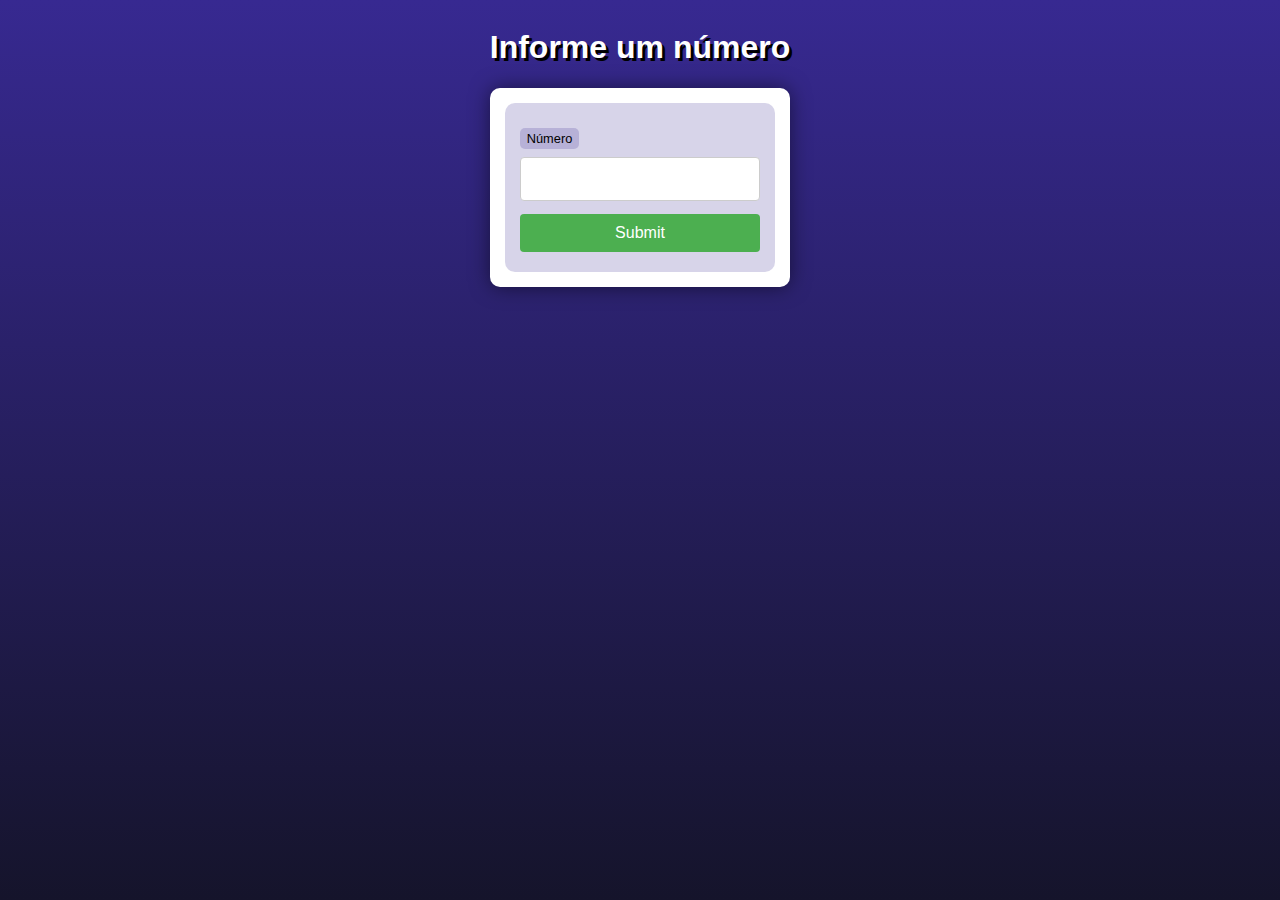
<file: Desafio001/index.html>
<!DOCTYPE html>
<html lang="pt-br">
<head>
    <meta charset="UTF-8">
    <meta name="viewport" content="width=device-width, initial-scale=1.0">
    <title>DESAFIO 01 - PHP</title>
    <link rel="stylesheet" href="style.css">
</head>
<body>
    <header>
        <h1>Informe um número</h1>
        <section>
            <form action="instruc.php" method="get">
                <label for="numero">Número</label>
                <input type="number" name="numero" id="idnumero" min="0" max="100">
                <input type="submit" name="Calcular"> 
            </form>

        </section>

    </header>
</body>
</html>
</file>
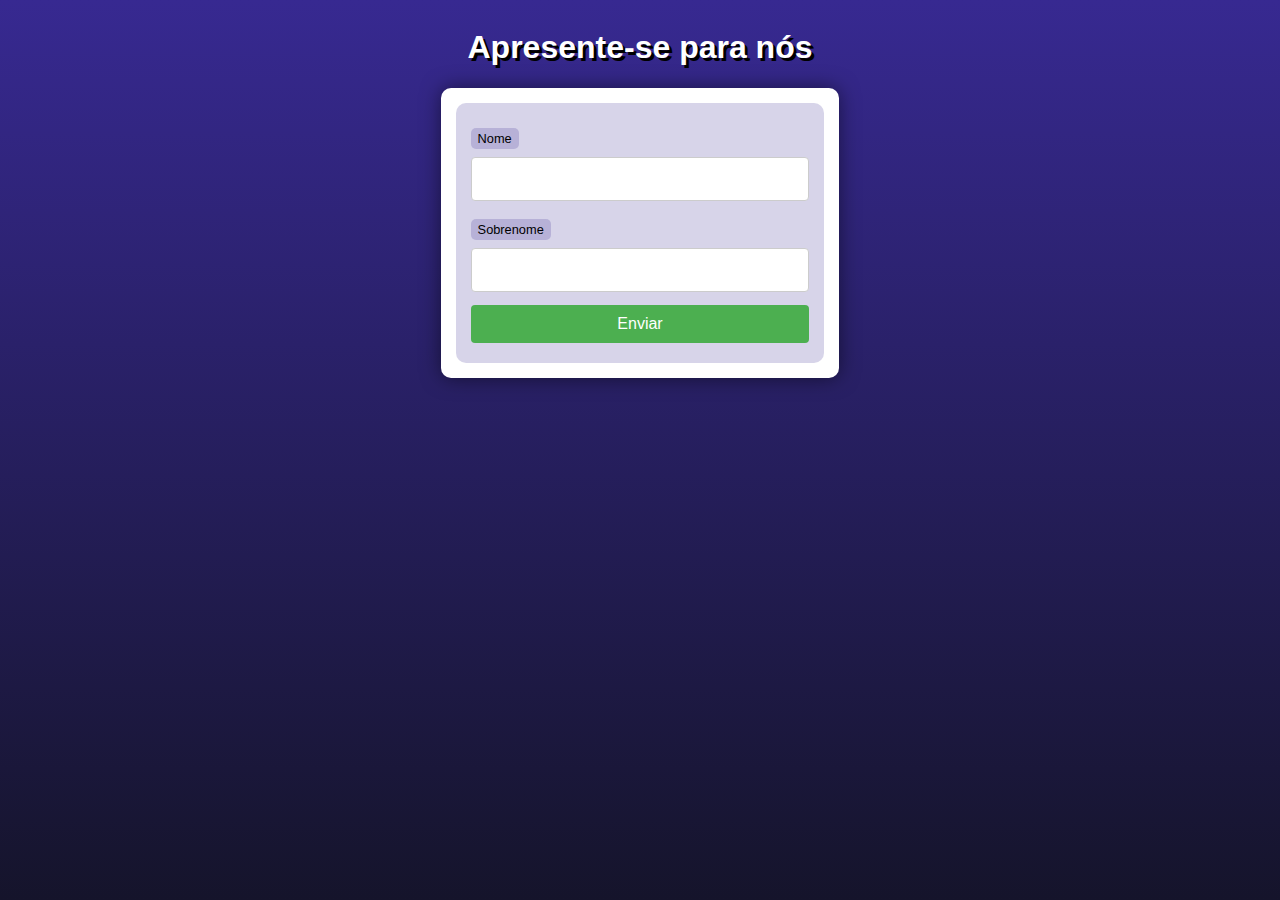
<file: ex004/index.html>
<!DOCTYPE html>
<html lang="pt-br">
<head>
    <meta charset="UTF-8">
    <meta name="viewport" content="width=device-width, initial-scale=1.0">
    <link rel="stylesheet" href="style.css">
    <title>Interação com Formulários</title>
</head>
<body>
    <header>
        <h1>Apresente-se para nós</h1>
    </header>
    <section>
        <form action="cad.php" method="get">
            <label for="nome">Nome</label>
            <input type="text" name="nome" id="idnome">
            <label for="sobrenome">Sobrenome</label>
            <input type="text" name="sobrenome" id="idsobrenome">
            <input type="submit" value="Enviar">
        </form>
        
    </section>
    
</body>
</html>
</file>
<file: Desafio001/style.css>
@charset "UTF-8";

* {
    font-family: Verdana, Geneva, Tahoma, sans-serif;
    box-sizing: border-box;
}
/* ELEMENTOS DA INTERFACE */

body {
    background-color: #15142b;
    background-image: linear-gradient(180deg, #372991, #15142b);
    background-repeat: no-repeat;
    background-position: center center;
    background-size: cover;
    background-attachment: fixed;

    display: flex;
    flex-direction: column;
    flex-wrap: nowrap;
    justify-content: center;
    align-items: center;
}

header, main, section, article {
    max-width: 700px;
}

header > h1 {
    color: white;
    text-shadow: 3px 3px 0px black;
}

main, section, article {
    background-color: white;
    padding: 15px;
    margin-bottom: 20px;
    border-radius: 10px;
    box-shadow: 0px 0px 20px rgba(0, 0, 0, 0.502);
}

footer {
    display: block;
    width: 100vw;
    background-color: #291f6c;
    color: white;
    text-align: center;
    margin-top: auto;
    padding: 5px;
}

p {
    text-align: justify;
    line-height: 1.5em;
}

h2, h3, h4 {
    color: #372991;
    margin: 0 0 10px 0;
}

a {
    color: #15142b;
    background-color: rgba(55, 41, 145, 0.1);
    padding: 0 3px;
    font-weight: 600;
    text-decoration: none;
    border-bottom: .5px dotted #372991;
}

a:hover {
    color: #372991;
    border-bottom: 1px solid #372991;
}
/* ELEMENTOS DE FORMULÁRIO */

form {
    background-color: rgba(55, 41, 145, 0.2);
    padding: 15px;
    border-radius: 10px;
}

form label {
    display: block;
    width: fit-content;
    font-size: 0.8em;
    font-weight: 100;
    background-color: rgba(55, 41, 145, 0.2);
    padding: 3px 7px;
    margin-top: 10px;
    margin-bottom: 0px;
    border-radius: 5px;
}

input[type=text], [type=number], select, input[type=date], input[type=date], input[type=datetime], input[type=email], input[type=month], input[type=password], input[type=range], input[type=tel], input[type=time], input[type=week] {
    width: 100%;
    padding: 12px 20px;
    font-size: 1em;
    margin: 8px 0;
    display: inline-block;
    border: 1px solid #ccc;
    border-radius: 4px;
    box-sizing: border-box;
}
  
input[type=submit] {
    width: 100%;
    background-color: #4CAF50;
    font-size: 1em;
    color: white;
    padding: 10px 20px;
    margin: 5px 0;
    border: none;
    border-radius: 4px;
    cursor: pointer;
}
  
input[type=submit]:hover {
    background-color: #45a049;
}

input[type=reset] {
    width: 100%;
    background-color: #eb9903;
    font-size: 1em;
    color: white;
    padding: 10px 20px;
    margin: 5px 0;
    border: none;
    border-radius: 4px;
    cursor: pointer;
}

input[type=reset]:hover {
    background-color: #c27013;
}

input[type=button], button {
    width: 100%;
    background-color: #372991;
    font-size: 1em;
    color: white;
    padding: 10px 20px;
    margin: 5px 0;
    border: none;
    border-radius: 4px;
    cursor: pointer;
}

input[type=button]:hover, button:hover {
    background-color: #291f6c;
}

fieldset {
    border: 0.5px dotted #372991;
}

fieldset > legend {
    font-size: 0.8em;
    font-weight: 100;
    background-color: rgba(55, 41, 145, 0.2);
    padding: 3px 7px;
    border-radius: 5px;
}

input[type=radio] + label, input[type=checkbox] + label {
    display: inline-block;
    font-size: 1em;
    background-color: rgba(0, 0, 0, 0);
}
</file>
<file: ex004/style.css>
@charset "UTF-8";

* {
    font-family: Verdana, Geneva, Tahoma, sans-serif;
    box-sizing: border-box;
}

/* ELEMENTOS DA INTERFACE */

body {
    background-color: #15142b;
    background-image: linear-gradient(180deg, #372991, #15142b);
    background-repeat: no-repeat;
    background-position: center center;
    background-size: cover;
    background-attachment: fixed;

    display: flex;
    flex-direction: column;
    flex-wrap: nowrap;
    justify-content: center;
    align-items: center;
}

header, main, section, article {
    max-width: 700px;
}

header > h1 {
    color: white;
    text-shadow: 3px 3px 0px black;
}

main, section, article {
    background-color: white;
    padding: 15px;
    margin-bottom: 20px;
    border-radius: 10px;
    box-shadow: 0px 0px 20px rgba(0, 0, 0, 0.502);
}

footer {
    display: block;
    width: 100vw;
    background-color: #291f6c;
    color: white;
    text-align: center;
    margin-top: auto;
    padding: 5px;
}

p {
    text-align: justify;
    line-height: 1.5em;
}

h2, h3, h4 {
    color: #372991;
    margin: 0 0 10px 0;
}

a {
    color: #15142b;
    background-color: rgba(55, 41, 145, 0.1);
    padding: 0 3px;
    font-weight: 600;
    text-decoration: none;
    border-bottom: .5px dotted #372991;
}

a:hover {
    color: #372991;
    border-bottom: 1px solid #372991;
}

/* TABELAS E LISTAS */

table {
    min-width: 400px;
    border-spacing: 0px;
    border: 0.5px solid #372991;
    margin: 10px auto;
}

table th {
    background-color: #372991;
    color: white;
    padding: 5px;
    text-align: left;
}

table td {
    padding: 5px;
}

table tr {
    background-color: rgba(55, 41, 145, 0.05);
}

table tr:nth-child(odd) {
    background-color: rgba(55, 41, 145, 0.3);
}

table.divisao {
    border: 1px solid white;
}

table.divisao td {
    background-color: white;
    padding: 20px;
    text-align: center;
    font-size: 2.5em;
}

table.divisao  tr:nth-child(1) td:nth-child(2) {
    border-bottom: 3px solid black;
    border-left: 3px solid black;
}

table.divisao tr:nth-child(2) td:nth-child(2) {
    border-left: 3px solid black;
}

table.divisao tr:nth-child(2) td:nth-child(1) {
    text-decoration: underline;
}

ul > li::marker {
    color: #372991;
}

/* ELEMENTOS DE FORMULÁRIO */

form {
    background-color: rgba(55, 41, 145, 0.2);
    padding: 15px;
    border-radius: 10px;
}

form label {
    display: block;
    width: fit-content;
    font-size: 0.8em;
    font-weight: 100;
    background-color: rgba(55, 41, 145, 0.2);
    padding: 3px 7px;
    margin-top: 10px;
    margin-bottom: 0px;
    border-radius: 5px;
}

input[type=text], [type=number], select, input[type=date], input[type=date], input[type=datetime], input[type=email], input[type=month], input[type=password], input[type=range], input[type=tel], input[type=time], input[type=week] {
    width: 100%;
    padding: 12px 20px;
    font-size: 1em;
    margin: 8px 0;
    display: inline-block;
    border: 1px solid #ccc;
    border-radius: 4px;
    box-sizing: border-box;
}
  
input[type=submit] {
    width: 100%;
    background-color: #4CAF50;
    font-size: 1em;
    color: white;
    padding: 10px 20px;
    margin: 5px 0;
    border: none;
    border-radius: 4px;
    cursor: pointer;
}
  
input[type=submit]:hover {
    background-color: #45a049;
}

input[type=reset] {
    width: 100%;
    background-color: #eb9903;
    font-size: 1em;
    color: white;
    padding: 10px 20px;
    margin: 5px 0;
    border: none;
    border-radius: 4px;
    cursor: pointer;
}

input[type=reset]:hover {
    background-color: #c27013;
}

input[type=button], button {
    width: 100%;
    background-color: #372991;
    font-size: 1em;
    color: white;
    padding: 10px 20px;
    margin: 5px 0;
    border: none;
    border-radius: 4px;
    cursor: pointer;
}

input[type=button]:hover, button:hover {
    background-color: #291f6c;
}

fieldset {
    border: 0.5px dotted #372991;
}

fieldset > legend {
    font-size: 0.8em;
    font-weight: 100;
    background-color: rgba(55, 41, 145, 0.2);
    padding: 3px 7px;
    border-radius: 5px;
}

input[type=radio] + label, input[type=checkbox] + label {
    display: inline-block;
    font-size: 1em;
    background-color: rgba(0, 0, 0, 0);
}
</file>
